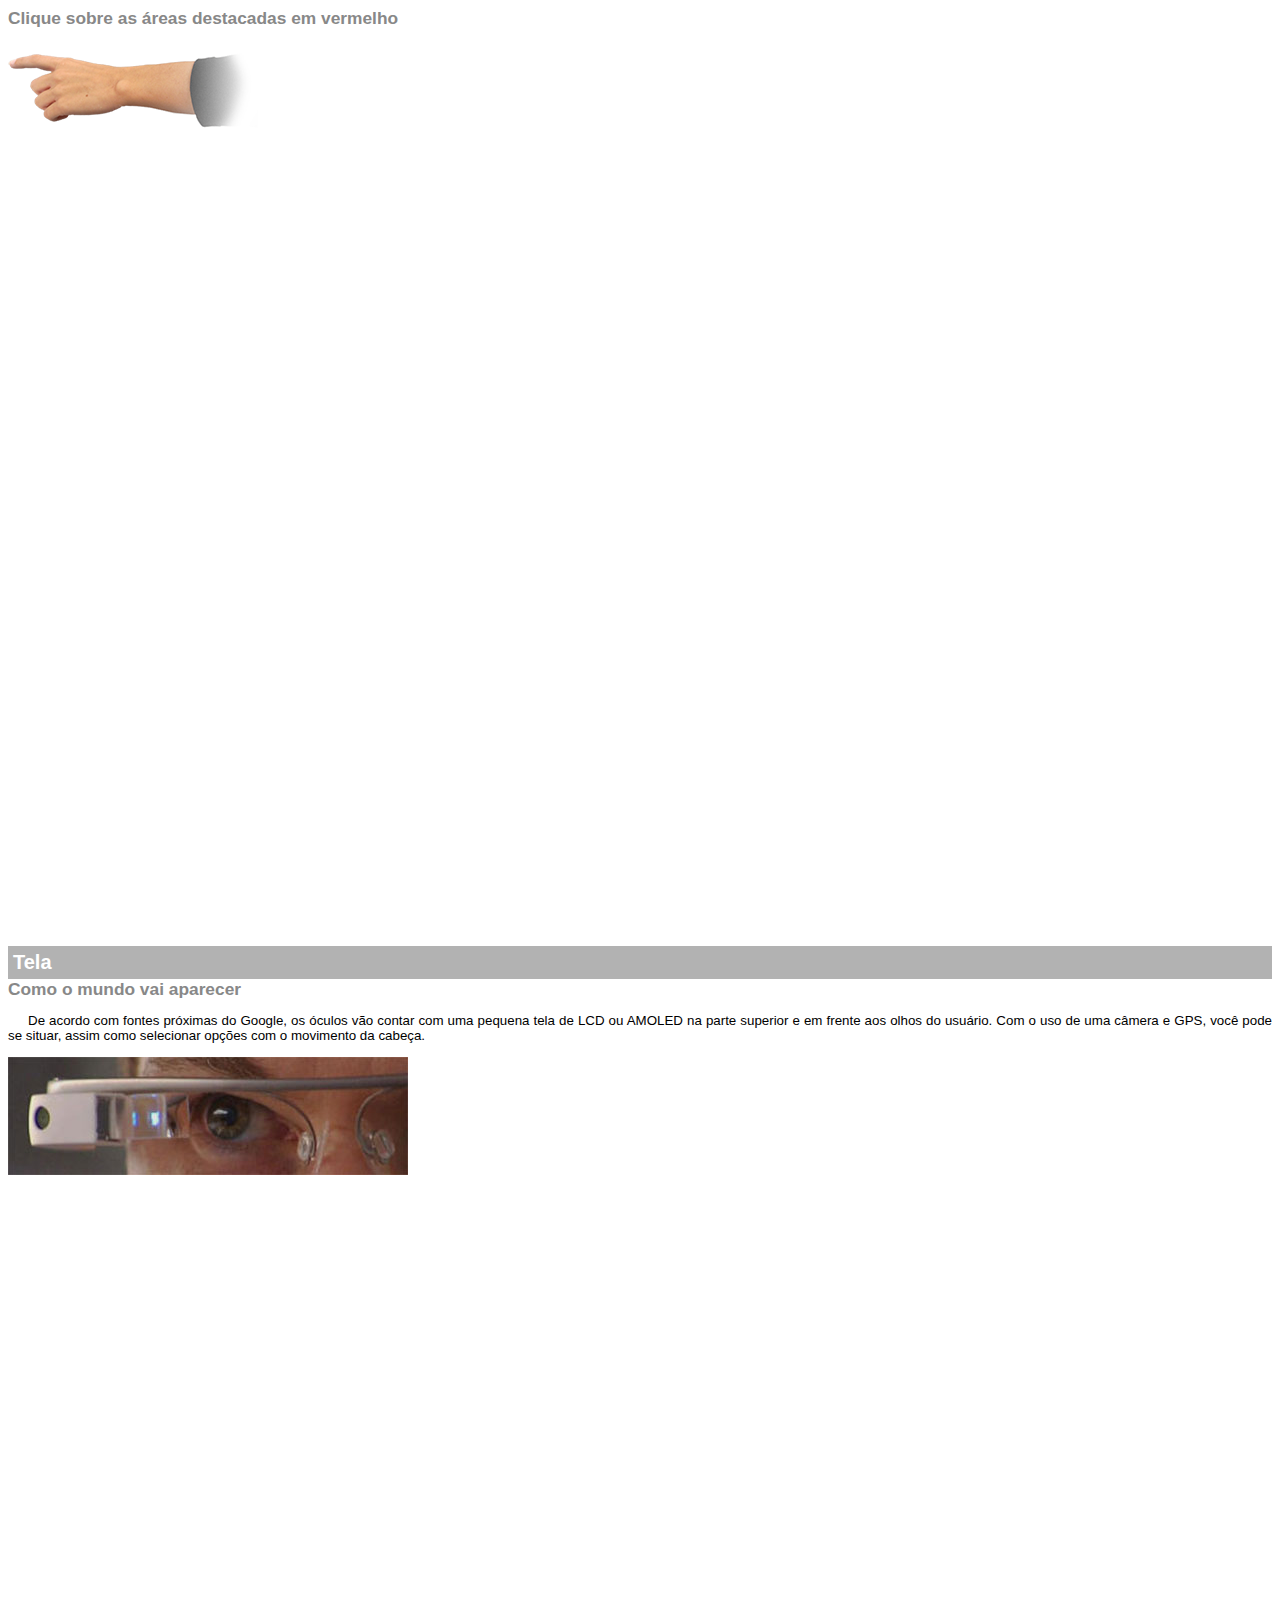
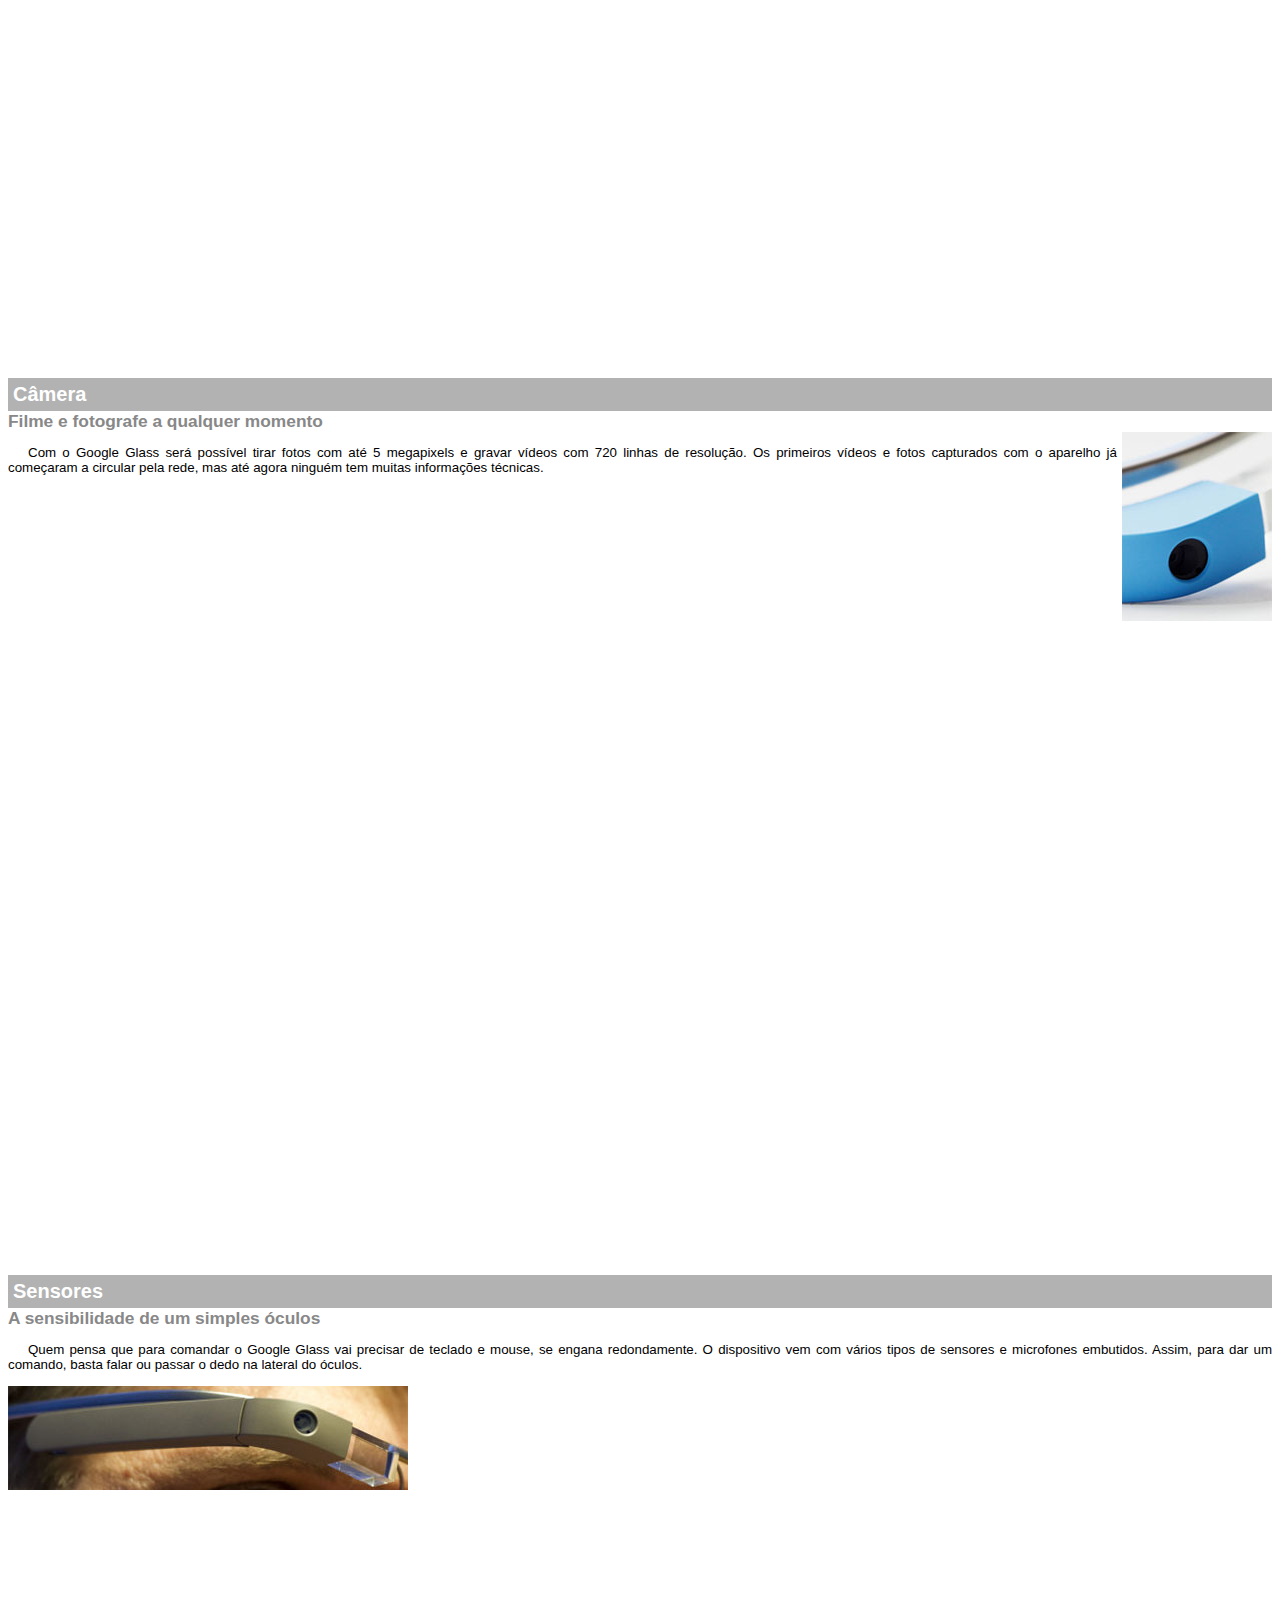
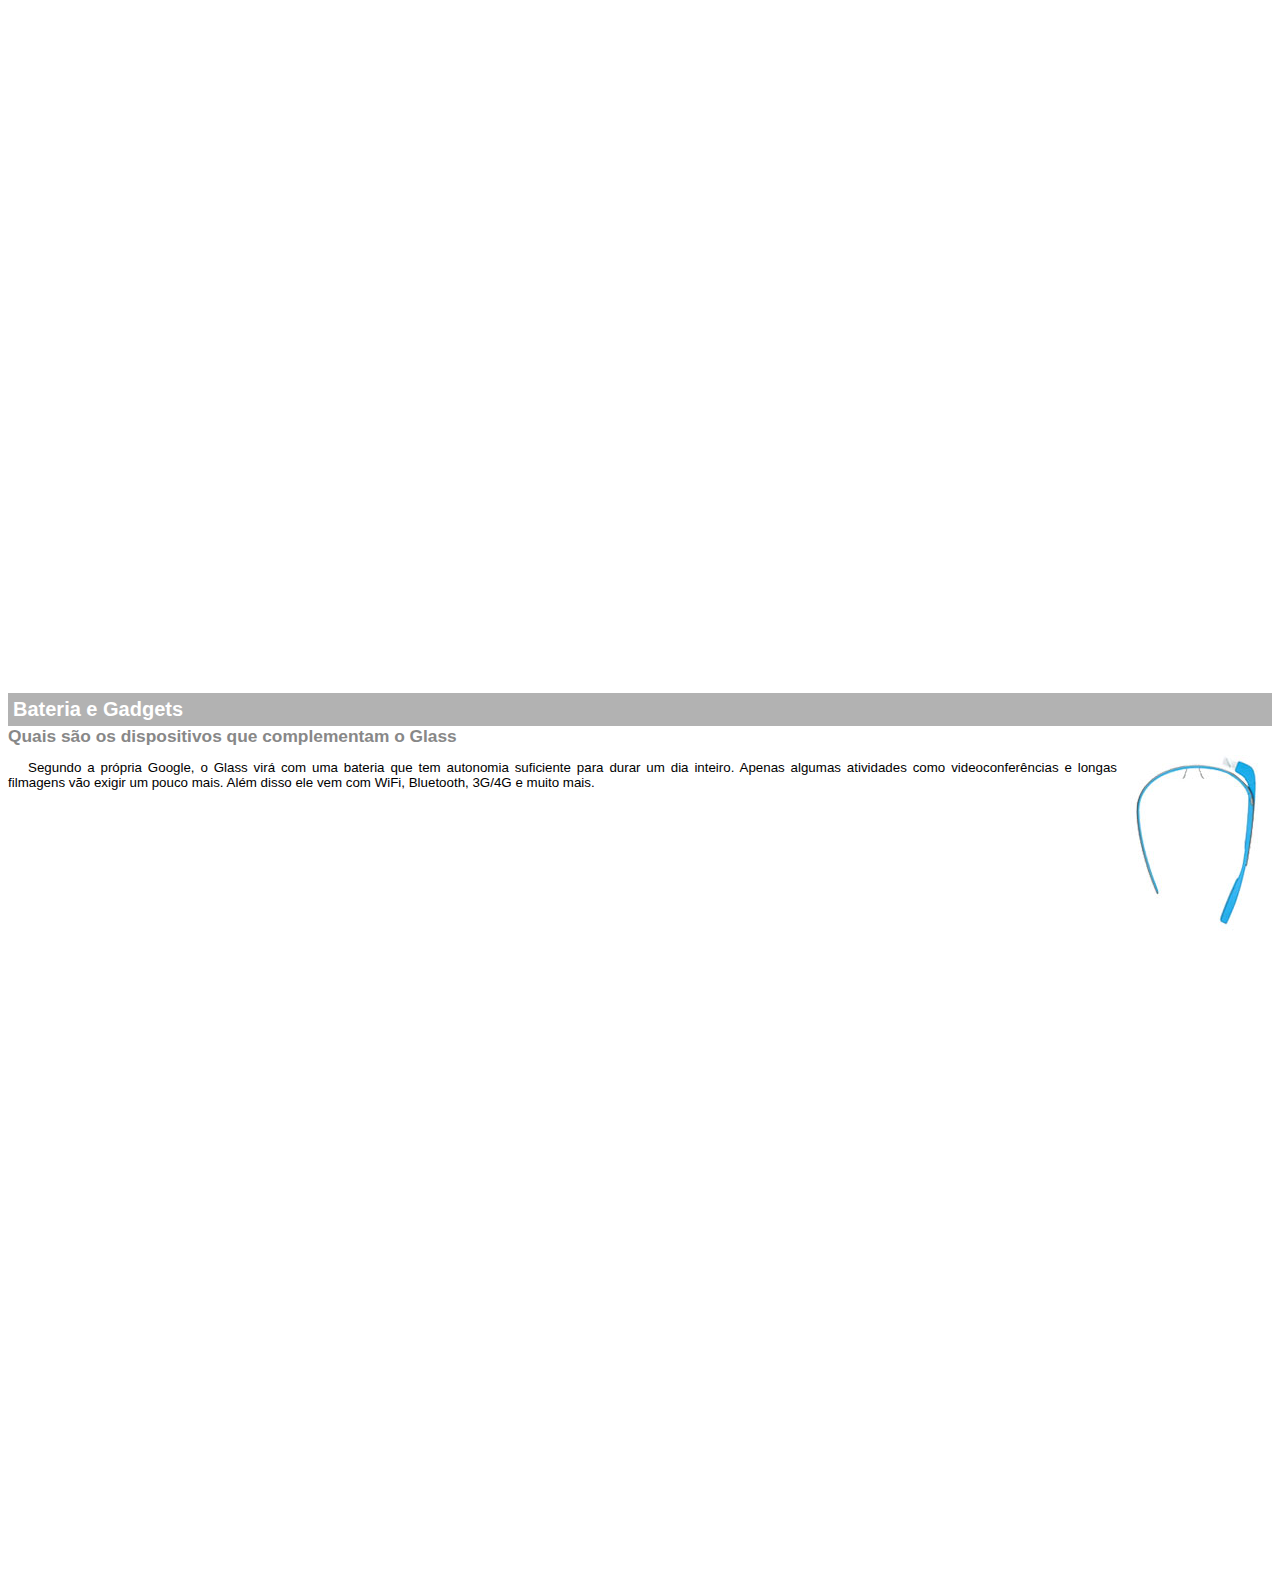
<file: projeto-glass-html5/google-glass.html>
<!DOCTYPE html>
<html>
<head>
	<title>Informações sobre Google Glass</title>
	<meta charset="utf-8"/>
	<style>
		body {
			font-family: Arial;
			font-size: 10pt;
			overflow: hidden;
		}

		::-webkit-scrollbar {
            display: none;
        }

		p {
			text-align: justify;
			text-indent: 20px;
		}

		article h1 {
			font-size: 15pt;
			color: #ffffff;
			background-color: rgba(0,0,0,.3);
			padding: 5px;
			margin: 0px;
		}

		article h2 {
			font-size: 13pt;
			color: #888888;
			margin: 0px;
		}

		article {
			margin-bottom: 800px;
		}

		img.img-dir {
			display: block;
			float: right;
			margin-left: 5px;
		}
	</style>
</head>

<body>
<article id="topo">
	<header>
		<h2>Clique sobre as áreas destacadas em vermelho</h2>
	</header>
	<img src="_imagens/mao.png" alt="Mão apontando para a esquerda"/>
</article>

<article id="tela">
	<header>
		<h1>Tela</h1>
		<h2>Como o mundo vai aparecer</h2>
	</header>
	<p>De acordo com fontes próximas do Google, os óculos vão contar com uma pequena tela de LCD ou AMOLED na parte superior e em frente aos olhos do usuário. Com o uso de uma câmera e GPS, você pode se situar, assim como selecionar opções com o movimento da cabeça.</p>
	<img src="_imagens/det-tela.jpg" alt="Tela do Google Glass"/>

</article>

<article id="camera">
	<header>
		<h1>Câmera</h1>
		<h2>Filme e fotografe a qualquer momento</h2>
	</header>
	<img src="_imagens/det-camera.jpg" class="img-dir" alt="Câmera do Google Glass"/>
	<p>Com o Google Glass será possível tirar fotos com até 5 megapixels e gravar vídeos com 720 linhas de resolução. Os primeiros vídeos e fotos capturados com o aparelho já começaram a circular pela rede, mas até agora ninguém tem muitas informações técnicas.</p>
</article>

<article id="sensores">
	<header>
		<h1>Sensores</h1>
		<h2>A sensibilidade de um simples óculos</h2>
	</header>
	<p>Quem pensa que para comandar o Google Glass vai precisar de teclado e mouse, se engana redondamente. O dispositivo vem com vários tipos de sensores e microfones embutidos. Assim, para dar um comando, basta falar ou passar o dedo na lateral do óculos.</p>
	<img src="_imagens/det-touch.jpg" alt="Sensores do Google /Glass"/>
</article>

<article id="gadgets">
	<header>
		<h1>Bateria e Gadgets</h1>
		<h2>Quais são os dispositivos que complementam o Glass</h2>
	</header> 
	<img src="_imagens/det-bateria.jpg" class="img-dir" alt="Bateria e Gadget do Google Glass"/>
	<p>Segundo a própria Google, o Glass virá com uma bateria que tem autonomia suficiente para durar um dia inteiro. Apenas algumas atividades como videoconferências e longas filmagens vão exigir um pouco mais. Além disso ele vem com WiFi, Bluetooth, 3G/4G e muito mais.</p>
</article>
</body>
</html>
</file>
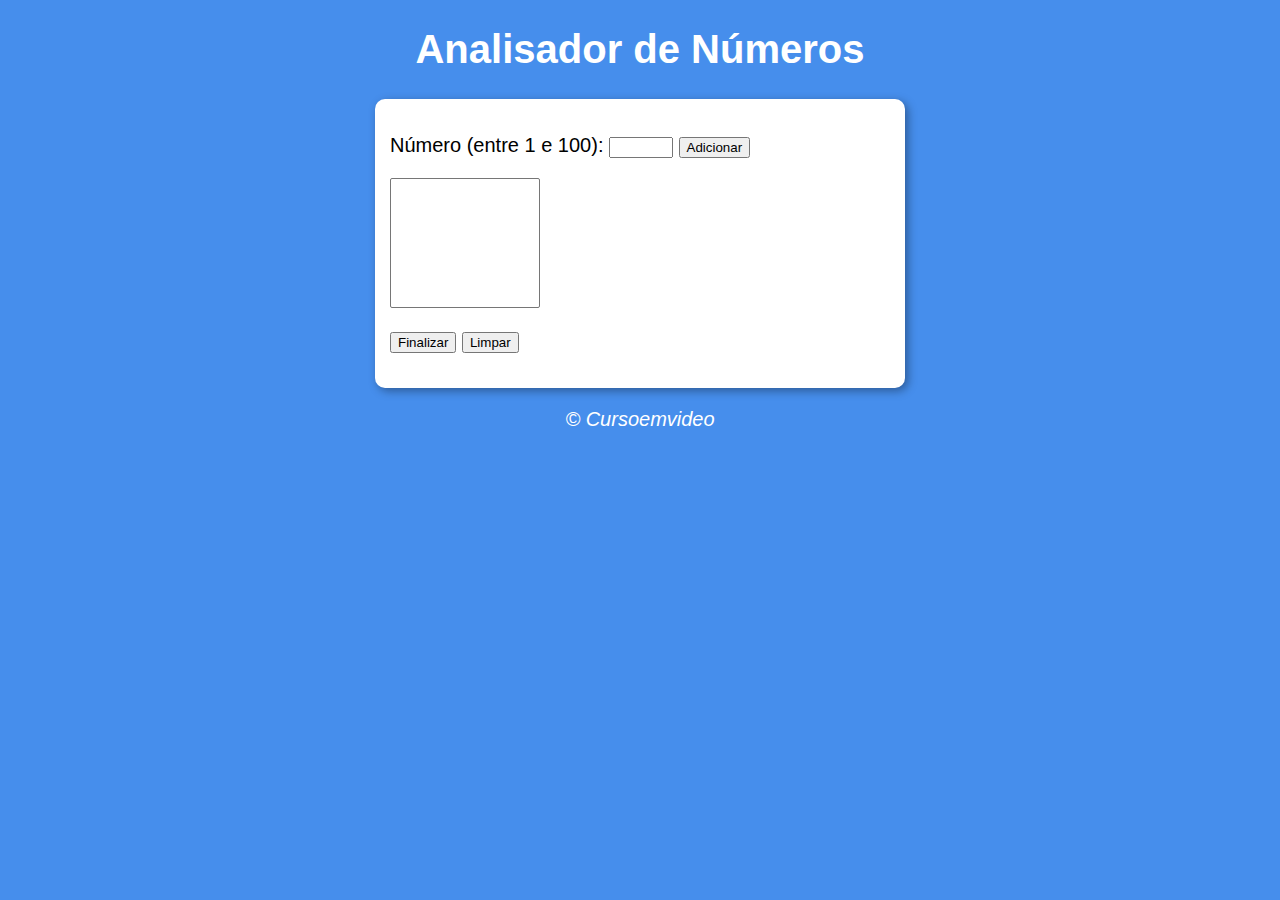
<file: CursoJS/AnalisadorDeNumeros/analisador.html>
<!DOCTYPE html>
<html lang="pt-BR">
<head>
    <meta charset="UTF-8">
    <meta name="viewport" content="width=device-width, initial-scale=1.0">
    <title>Analisador de Números</title>
    <link rel="stylesheet" href="estilo.css">
</head>
<body>
    <header>
        <h1>Analisador de Números</h1>
    </header>
    <section>
        <div>
            <p><label for="num">Número (entre 1 e 100):</label>
                <input type="number" id="num" name="num" min="0" max="100"/>
                <input type="button" value="Adicionar" id="add" onclick="adicionar()"/>
            </p>
            <p><select id="sel" name="sel" size="8"></select></p>
            <p><input type="button" value="Finalizar" id="end" onclick="finalizar()"/>
                <input type="button" value="Limpar" id="clear" onclick="clean()"/></p>
        </div>
        <div id="stats">
        </div>
    </section>
    <footer>
        <p>&copy; Cursoemvideo</p>
    </footer>
    <script src="script.js"></script>
</body>
</html>
</file>
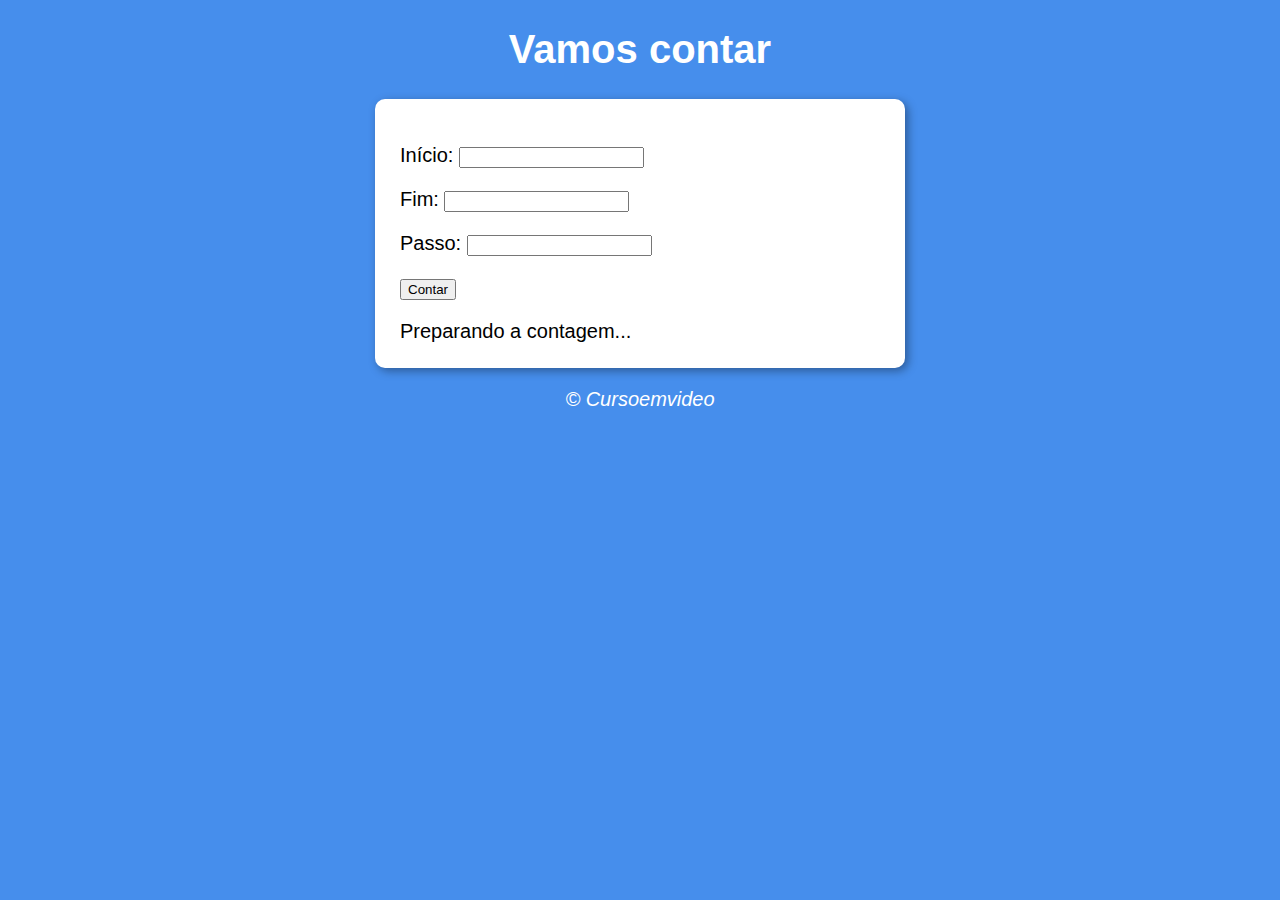
<file: CursoJS/Contagem/contagem.html>
<!DOCTYPE html>
<html lang="pt-BR">
<head>
    <meta charset="UTF-8">
    <meta name="viewport" content="width=device-width, initial-scale=1.0">
    <title>Contagem</title>
    <link rel="stylesheet" href="estilo.css">
</head>
<body>
    <header>
        <h1>Vamos contar</h1>
    </header>
    <section>
        <div>
            <p><label for="start">Início:</label>
                <input type="number" name="start" id="start"/>
            </p>
            <p><label for="end">Fim:</label>
                <input type="number" name="end" id="end"/>
            </p>
            <p><label for="step">Passo:</label>
                <input type="number" name="step" id="step"/>
            </p>
            <input type="button" value="Contar" onclick="contar()"/>
        </div>
        <div id="count">
            Preparando a contagem...
        </div>
    </section>
    <footer>
        <p>&copy; Cursoemvideo</p>
    </footer>
    <script src="script.js"></script>
</body>
</html>
</file>
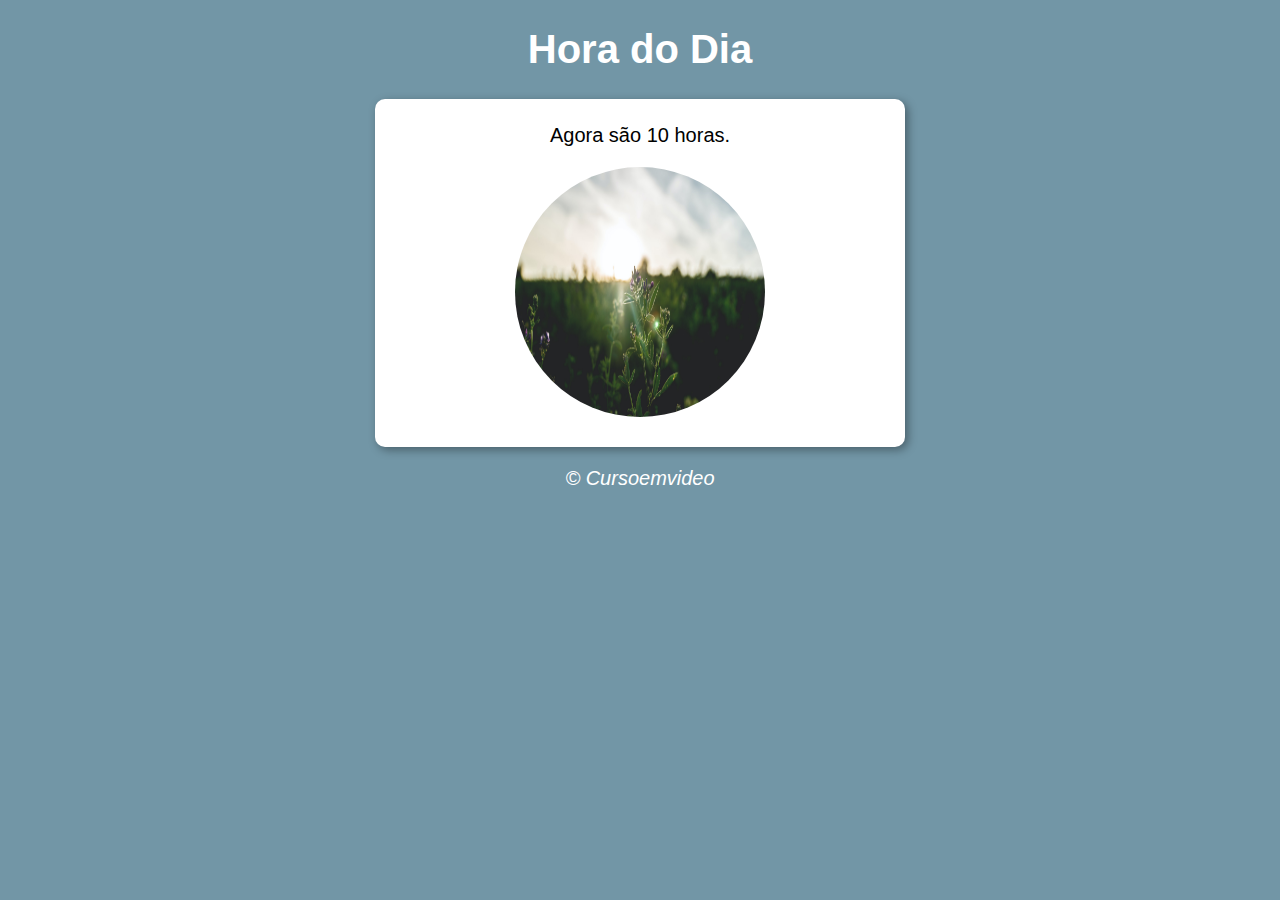
<file: CursoJS/HoraDoDia/horario.html>
<!DOCTYPE html>
<html lang="pt-BR">
<head>
    <meta charset="UTF-8">
    <meta name="viewport" content="width=device-width, initial-scale=1.0">
    <title>Hora do Dia</title>
    <link rel="stylesheet" href="estilo.css">
</head>
<body onload="carregar()">
    <header>
        <h1>Hora do Dia</h1>
    </header>
    <section>
        <div id="msg">
            Aqui vai aparecer a mensagem
        </div>
        <div id="foto">
            <img id="imagem" src="manha.jpg" alt=""/>
            
        </div>
    </section>
    <footer>
        <p>&copy; Cursoemvideo</p>
    </footer>
    <script src="script.js"></script>
</body>
</html>
</file>
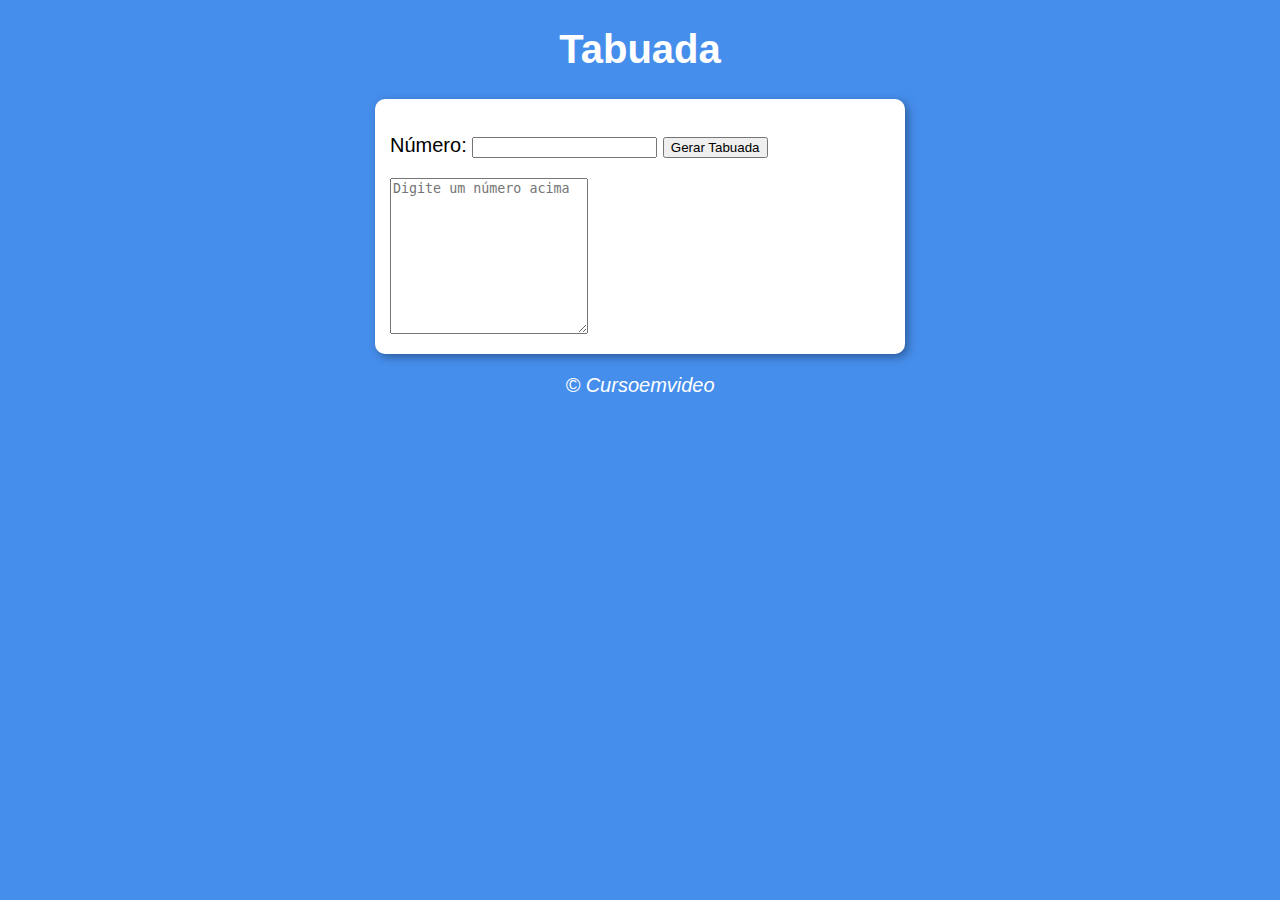
<file: CursoJS/Tabuada/tabuada.html>
<!DOCTYPE html>
<html lang="pt-BR">
<head>
    <meta charset="UTF-8">
    <meta name="viewport" content="width=device-width, initial-scale=1.0">
    <title>Tabuada</title>
    <link rel="stylesheet" href="estilo.css">
</head>
<body>
    <header>
        <h1>Tabuada</h1>
    </header>
    <section>
        <div>
            <p><label for="num">Número:</label>
                <input type="number" name="num" id="num"/>
                <input type="button" id="gerar" value="Gerar Tabuada" onclick="gerarTabuada()"/>
            </p>
        </div>
        <div>
            <textarea id="tarea" placeholder='Digite um número acima' readonly rows="10" cols="22"></textarea>
        </div>
    </section>
    <footer>
        <p>&copy; Cursoemvideo</p>
    </footer>
    <script src="script.js"></script>
</body>
</html>
</file>
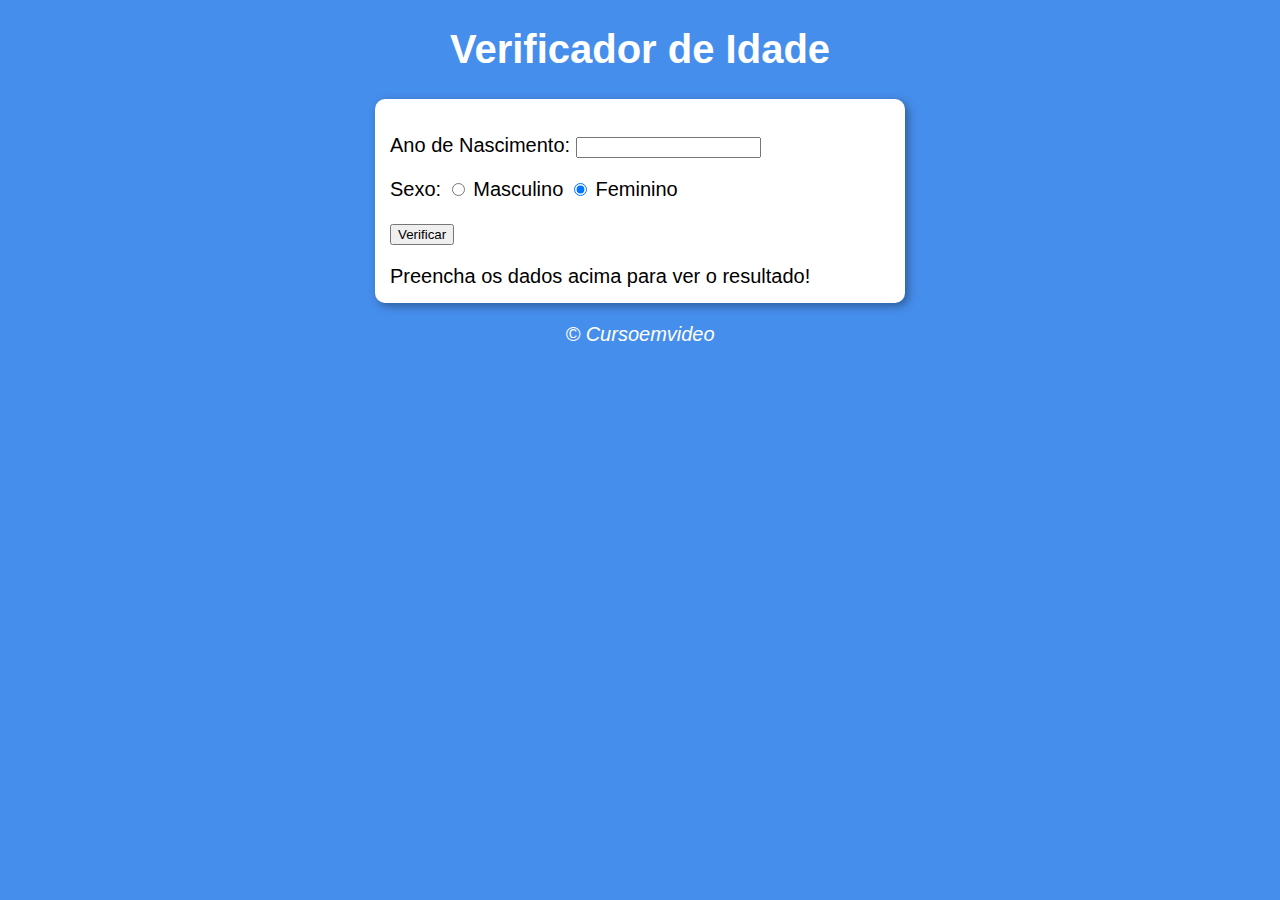
<file: CursoJS/VerificadorDeIdade/idade.html>
<!DOCTYPE html>
<html lang="pt-BR">
<head>
    <meta charset="UTF-8">
    <meta name="viewport" content="width=device-width, initial-scale=1.0">
    <title>Verificador de Idade</title>
    <link rel="stylesheet" href="estilo.css">
</head>
<body>
    <header>
        <h1>Verificador de Idade</h1>
    </header>
    <section>
        <div>
            <p>Ano de Nascimento:
                <input type="number" id="txtano" min="0"/>
            </p>
            <p>Sexo:
                <input type="radio" name="radsex" id="masc"/>
                <label for="masc">Masculino</label>
                <input type="radio" name="radsex" id="fem" checked/>
                <label for="fem">Feminino</label>
            </p>
            <p>
                <input type="button" value="Verificar" onclick="verificar()"/>
            </p>
        </div>
        <div id="res">
            Preencha os dados acima para ver o resultado!
        </div>
    </section>
    <footer>
        <p>&copy; Cursoemvideo</p>
    </footer>
    <script src="script.js"></script>
</body>
</html>
</file>
<file: CursoJS/AnalisadorDeNumeros/estilo.css>
@charset "UTF-8";

body {
    background: rgb(70, 142, 236);
    font: normal 15pt Arial;
}

header {
    color: white;
    text-align: center;
}

select#sel {
    width: 150px;
}

section {
    background: white;
    border-radius: 10px;
    padding: 15px;
    width: 500px;
    margin: auto;
    box-shadow: 3px 3px 10px rgba(0,0,0,.36)
}

footer {
    color: white;
    text-align: center;
    font-style: italic;
}
</file>
<file: CursoJS/Contagem/estilo.css>
@charset "UTF-8";

body {
    background: rgb(70, 142, 236);
    font: normal 15pt Arial;
}

header {
    color: white;
    text-align: center;
}

div {
    padding: 10px;
}

section {
    background: white;
    border-radius: 10px;
    padding: 15px;
    width: 500px;
    margin: auto;
    box-shadow: 3px 3px 10px rgba(0,0,0,.36)
}

footer {
    color: white;
    text-align: center;
    font-style: italic;
}
</file>
<file: CursoJS/HoraDoDia/estilo.css>
@charset "UTF-8";

body {
    background: rgb(70, 142, 236);
    font: normal 15pt Arial;
}

div {
    text-align: center;
    padding: 10px;
}

header {
    color: white;
    text-align: center;
}

section {
    background: white;
    border-radius: 10px;
    padding: 15px;
    width: 500px;
    margin: auto;
    box-shadow: 3px 3px 10px rgba(0,0,0,.36);
}

footer {
    color: white;
    text-align: center;
    font-style: italic;
}

img#imagem {
    border-radius: 50%;
    width: 250px;
    height: 250px;
}
</file>
<file: CursoJS/Tabuada/estilo.css>
@charset "UTF-8";

body {
    background: rgb(70, 142, 236);
    font: normal 15pt Arial;
}

header {
    color: white;
    text-align: center;
}

section {
    background: white;
    border-radius: 10px;
    padding: 15px;
    width: 500px;
    margin: auto;
    box-shadow: 3px 3px 10px rgba(0,0,0,.36)
}

footer {
    color: white;
    text-align: center;
    font-style: italic;
}
</file>
<file: CursoJS/VerificadorDeIdade/estilo.css>
@charset "UTF-8";

body {
    background: rgb(70, 142, 236);
    font: normal 15pt Arial;
}

header {
    color: white;
    text-align: center;
}

section {
    background: white;
    border-radius: 10px;
    padding: 15px;
    width: 500px;
    margin: auto;
    box-shadow: 3px 3px 10px rgba(0,0,0,.36)
}

footer {
    color: white;
    text-align: center;
    font-style: italic;
}
</file>
